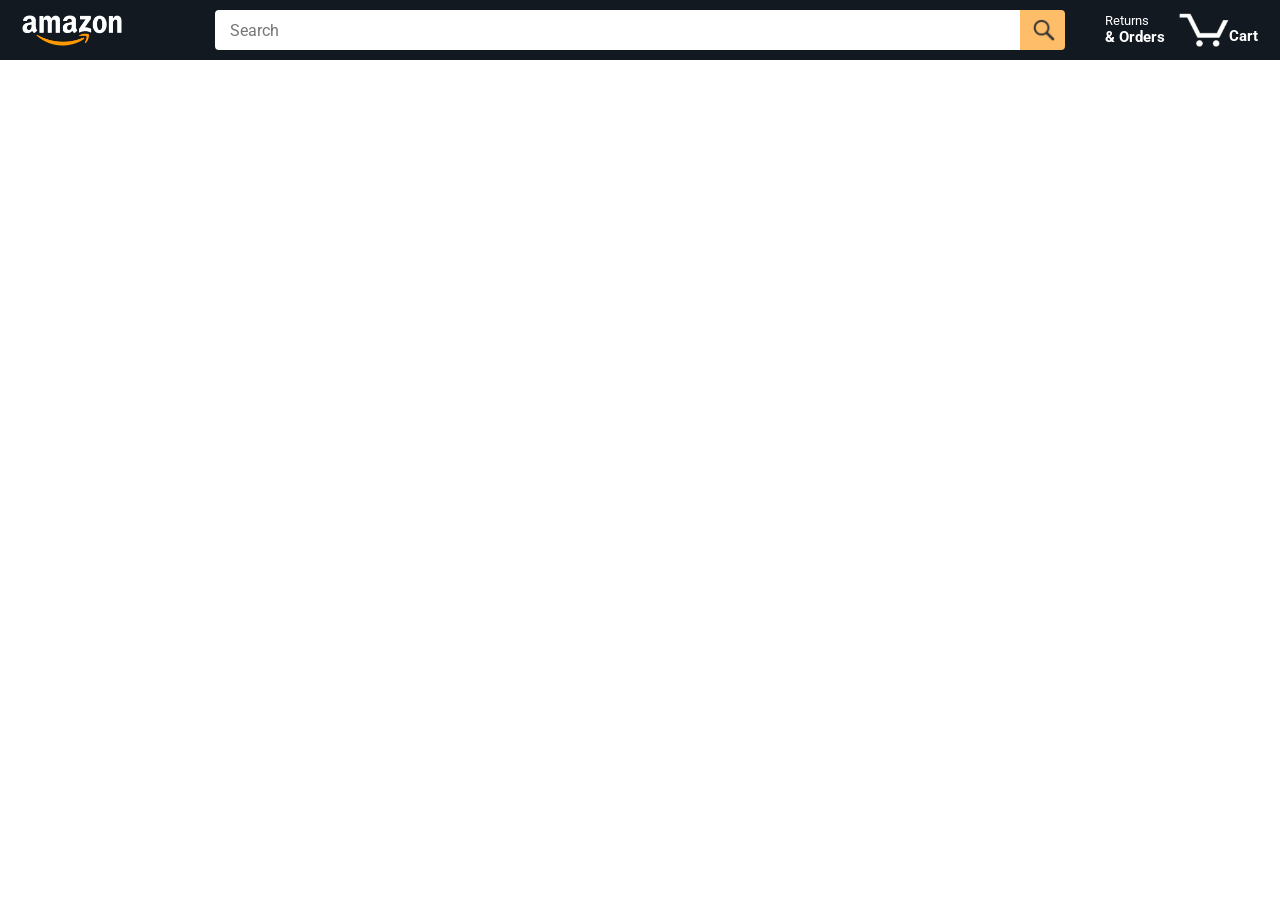
<file: index.html>
<!DOCTYPE html>
<html>
  <head>
    <title>Amazon Project</title>

    <!-- This code is needed for responsive design to work.
      (Responsive design = make the website look good on
      smaller screen sizes like a phone or a tablet). -->
    <meta name="viewport" content="width=device-width, initial-scale=1">

    <!-- Load a font called Roboto from Google Fonts. -->
    <link rel="preconnect" href="https://fonts.googleapis.com">
    <link rel="preconnect" href="https://fonts.gstatic.com" crossorigin>
    <link href="https://fonts.googleapis.com/css2?family=Roboto:wght@400;500;700&display=swap" rel="stylesheet">

    <!-- Here are the CSS files for this page. -->
    <link rel="stylesheet" href="styles/shared/general.css">
    <link rel="stylesheet" href="styles/shared/amazon-header.css">
    <link rel="stylesheet" href="styles/pages/amazon.css">
  </head>
  <body>
    <div class="amazon-header">
      <div class="amazon-header-left-section">
        <a href="amazon.html" class="header-link">
          <img class="amazon-logo"
            src="images/amazon-logo-white.png">
          <img class="amazon-mobile-logo"
            src="images/amazon-mobile-logo-white.png">
        </a>
      </div>

      <div class="amazon-header-middle-section">
        <input class="search-bar" type="text" placeholder="Search">

        <button class="search-button">
          <img class="search-icon" src="images/icons/search-icon.png">
        </button>
      </div>

      <div class="amazon-header-right-section">
        <a class="orders-link header-link" href="orders.html">
          <span class="returns-text">Returns</span>
          <span class="orders-text">& Orders</span>
        </a>

        <a class="cart-link header-link" href="checkout.html">
          <img class="cart-icon" src="images/icons/cart-icon.png">
          <div class="cart-quantity js-cart-quantity"></div>
          <div class="cart-text">Cart</div>
        </a>
      </div>
    </div>
    
    <div class="main">
      <div class="products-grid js-grid">
        

        
    <!-- The HTML for the products will be inserted here by JavaScript. Look at javascript/amazon.js to see how that works.-->
       
      </div>
    </div>

     
    
    <script type="module" src="./javascript/amazon.js"></script>
  </body>
</html>
</file>
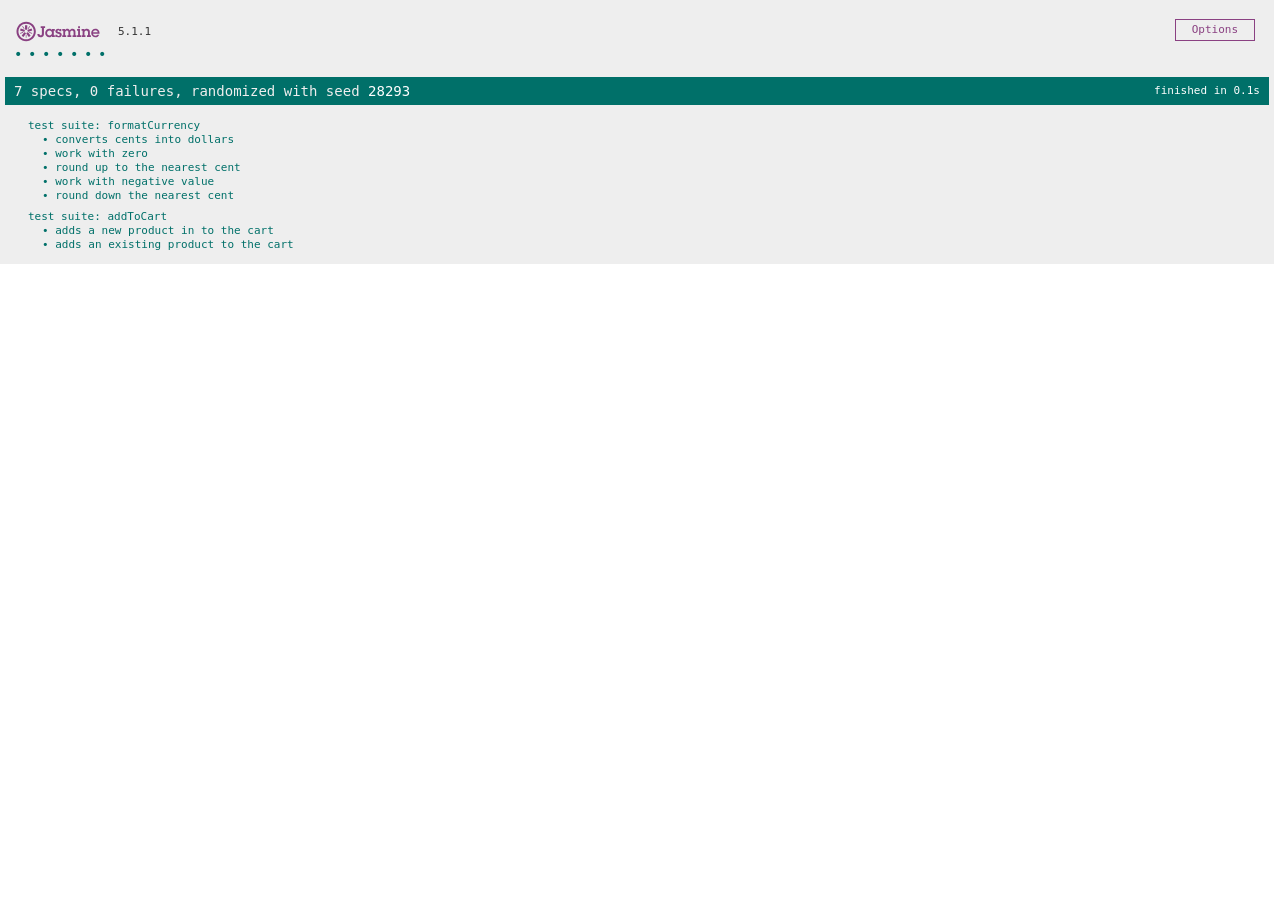
<file: test-jasmine/test.html>
<!DOCTYPE html>
<html>
<head>
  <meta charset="utf-8">
  <title>Jasmine Spec Runner v5.1.1</title>

  <link rel="shortcut icon" type="image/png" href="lib/jasmine-5.1.1/jasmine_favicon.png">
  <link rel="stylesheet" href="lib/jasmine-5.1.1/jasmine.css">

  <script src="lib/jasmine-5.1.1/jasmine.js"></script>
  <script src="lib/jasmine-5.1.1/jasmine-html.js"></script>
  <script src="lib/jasmine-5.1.1/boot0.js"></script>
  <!-- optional: include a file here that configures the Jasmine env -->
  <script src="lib/jasmine-5.1.1/boot1.js"></script>

 <script src="./utility/moneytest.js" type="module"></script>
 <script src="./data/cartTest.js" type="module"></script>
</head>

<body>
</body>
</html>
</file>
<file: styles/shared/general.css>
body {
  font-family: Roboto, Arial;
  color: rgb(33, 33, 33);
  /* The <body> element has a default margin of 8px
     on all sides. This removes the default margins. */
  margin: 0;
}

/* <p> elements have a default margin on the top
   and bottom. This removes the default margins. */
p {
  margin: 0;
}

button {
  cursor: pointer;
}

select {
  cursor: pointer;
}

input, select, button {
  font-family: Roboto, Arial;
}

.button-primary {
  color: rgb(33, 33, 33);
  background-color: rgb(255, 216, 20);
  border: 1px solid rgb(252, 210, 0);
  border-radius: 8px;
  cursor: pointer;
  box-shadow: 0 2px 5px rgba(213, 217, 217, 0.5);
}

.button-primary:hover {
  background-color: rgb(247, 202, 0);
  border: 1px solid rgb(242, 194, 0);
}

.button-primary:active {
  background: rgb(255, 216, 20);
  border-color: rgb(252, 210, 0);
  box-shadow: none;
}

.button-secondary {
  color: rgb(33, 33, 33);
  background: white;
  border: 1px solid rgb(213, 217, 217);
  border-radius: 8px;
  cursor: pointer;
  box-shadow: 0 2px 5px rgba(213, 217, 217, 0.5);
}

.button-secondary:hover {
  background-color: rgb(247, 250, 250);
}

.button-secondary:active {
  background-color: rgb(237, 253, 255);
  box-shadow: none;
}

/* These styles will limit text to 2 lines. Anything
   beyond 2 lines will be replaced with "..."
   You can find this code by using an A.I. tool or by
   searching in Google.
   https://css-tricks.com/almanac/properties/l/line-clamp/ */
.limit-text-to-2-lines {
  display: -webkit-box;
  -webkit-line-clamp: 2;
  -webkit-box-orient: vertical;
  overflow: hidden;
}

.link-primary {
  color: rgb(1, 124, 182);
  cursor: pointer;
}

.link-primary:hover {
  color: rgb(196, 80, 0);
}

/* Styles for dropdown selectors. */
select {
  color: rgb(33, 33, 33);
  background-color: rgb(240, 240, 240);
  border: 1px solid rgb(213, 217, 217);
  border-radius: 8px;
  padding: 3px 5px;
  font-size: 15px;
  cursor: pointer;
  box-shadow: 0 2px 5px rgba(213, 217, 217, 0.5);
}

select:focus,
input:focus {
  outline: 2px solid rgb(255, 153, 0);
}
</file>
<file: styles/shared/amazon-header.css>
.amazon-header {
  background-color: rgb(19, 25, 33);
  color: white;
  padding-left: 15px;
  padding-right: 15px;

  display: flex;
  align-items: center;
  justify-content: space-between;

  position: fixed;
  top: 0;
  left: 0;
  right: 0;
  height: 60px;
}

.amazon-header-left-section {
  width: 180px;
}

@media (max-width: 800px) {
  .amazon-header-left-section {
    width: unset;
  }
}

.header-link {
  display: inline-block;
  padding: 6px;
  border-radius: 2px;
  cursor: pointer;
  text-decoration: none;
  border: 1px solid rgba(0, 0, 0, 0);
}

.header-link:hover {
  border: 1px solid white;
}

.amazon-logo {
  width: 100px;
  margin-top: 5px;
}

.amazon-mobile-logo {
  display: none;
}

@media (max-width: 575px) {
  .amazon-logo {
    display: none;
  }

  .amazon-mobile-logo {
    display: block;
    height: 35px;
    margin-top: 5px;
  }
}

.amazon-header-middle-section {
  flex: 1;
  max-width: 850px;
  margin-left: 10px;
  margin-right: 10px;
  display: flex;
}

.search-bar {
  flex: 1;
  width: 0;
  font-size: 16px;
  height: 38px;
  padding-left: 15px;
  border: none;
  border-top-left-radius: 4px;
  border-bottom-left-radius: 4px;
  border-top-right-radius: 0;
  border-bottom-right-radius: 0;
}

.search-button {
  background-color: rgb(254, 189, 105);
  border: none;
  width: 45px;
  height: 40px;
  border-top-right-radius: 4px;
  border-bottom-right-radius: 4px;
  flex-shrink: 0;
}

.search-icon {
  height: 22px;
  margin-left: 2px;
  margin-top: 3px;
}

.amazon-header-right-section {
  width: 180px;
  flex-shrink: 0;
  display: flex;
  justify-content: end;
}

.orders-link {
  color: white;
}

.returns-text {
  display: block;
  font-size: 13px;
}

.orders-text {
  display: block;
  font-size: 15px;
  font-weight: 700;
}

.cart-link {
  color: white;
  display: flex;
  align-items: center;
  position: relative;
}

.cart-icon {
  width: 50px;
}

.cart-text {
  margin-top: 12px;
  font-size: 15px;
  font-weight: 700;
}

.cart-quantity {
  color: rgb(240, 136, 4);
  font-size: 16px;
  font-weight: 700;

  position: absolute;
  top: 4px;
  left: 22px;
  
  width: 26px;
  text-align: center;
}
</file>
<file: styles/pages/amazon.css>
.main {
  margin-top: 60px;
}

.products-grid {
  display: grid;

  /* - In CSS Grid, 1fr means a column will take up the
       remaining space in the grid.
     - If we write 1fr 1fr ... 1fr; 8 times, this will
       divide the grid into 8 columns, each taking up an
       equal amount of the space.
     - repeat(8, 1fr); is a shortcut for repeating "1fr"
       8 times (instead of typing out "1fr" 8 times).
       repeat(...) is a special property that works with
       display: grid; */
  grid-template-columns: repeat(8, 1fr);
}

/* @media is used to create responsive design (making the
   website look good on any screen size). This @media
   means when the screen width is 2000px or less, we
   will divide the grid into 7 columns instead of 8. */
@media (max-width: 2000px) {
  .products-grid {
    grid-template-columns: repeat(7, 1fr);
  }
}

/* This @media means when the screen width is 1600px or
   less, we will divide the grid into 6 columns. */
@media (max-width: 1600px) {
  .products-grid {
    grid-template-columns: repeat(6, 1fr);
  }
}

@media (max-width: 1300px) {
  .products-grid {
    grid-template-columns: repeat(5, 1fr);
  }
}

@media (max-width: 1000px) {
  .products-grid {
    grid-template-columns: repeat(4, 1fr);
  }
}

@media (max-width: 800px) {
  .products-grid {
    grid-template-columns: repeat(3, 1fr);
  }
}

@media (max-width: 575px) {
  .products-grid {
    grid-template-columns: repeat(2, 1fr);
  }
}

@media (max-width: 450px) {
  .products-grid {
    grid-template-columns: 1fr;
  }
}

.product-container {
  padding-top: 40px;
  padding-bottom: 25px;
  padding-left: 25px;
  padding-right: 25px;

  border-right: 1px solid rgb(231, 231, 231);
  border-bottom: 1px solid rgb(231, 231, 231);

  display: flex;
  flex-direction: column;
}

.product-image-container {
  display: flex;
  justify-content: center;
  align-items: center;

  height: 180px;
  margin-bottom: 20px;
}

.product-image {
  /* Images will overflow their container by default. To
    prevent this, we set max-width and max-height to 100%
    so they stay inside their container. */
  max-width: 100%;
  max-height: 100%;
}

.product-name {
  height: 40px;
  margin-bottom: 5px;
}

.product-rating-container {
  display: flex;
  align-items: center;
  margin-bottom: 10px;
}

.product-rating-stars {
  width: 100px;
  margin-right: 6px;
}

.product-rating-count {
  color: rgb(1, 124, 182);
  cursor: pointer;
  margin-top: 3px;
}

.product-price {
  font-weight: 700;
  margin-bottom: 10px;
}

.product-quantity-container {
  margin-bottom: 17px;
}

.product-spacer {
  flex: 1;
}

.added-to-cart {
  color: rgb(6, 125, 98);
  font-size: 16px;

  display: flex;
  align-items: center;
  margin-bottom: 8px;

  /* At first, the "Added to cart" message will
     be invisible. Use JavaScript to change the
     opacity and make it visible. */
  opacity: 0;
  transition: opacity 0.3s ease;
}

.added-to-cart.active{
  opacity: 1;
}

.added-to-cart img {
  height: 20px;
  margin-right: 5px;
}

.add-to-cart-button {
  width: 100%;
  padding: 8px;
  border-radius: 50px;
}
</file>
<file: test-jasmine/lib/jasmine-5.1.1/jasmine.css>
@charset "UTF-8";
body {
  overflow-y: scroll;
}

.jasmine_html-reporter {
  width: 100%;
  background-color: #eee;
  padding: 5px;
  margin: -8px;
  font-size: 11px;
  font-family: Monaco, "Lucida Console", monospace;
  line-height: 14px;
  color: #333;
}
.jasmine_html-reporter a {
  text-decoration: none;
}
.jasmine_html-reporter a:hover {
  text-decoration: underline;
}
.jasmine_html-reporter p, .jasmine_html-reporter h1, .jasmine_html-reporter h2, .jasmine_html-reporter h3, .jasmine_html-reporter h4, .jasmine_html-reporter h5, .jasmine_html-reporter h6 {
  margin: 0;
  line-height: 14px;
}
.jasmine_html-reporter .jasmine-banner,
.jasmine_html-reporter .jasmine-symbol-summary,
.jasmine_html-reporter .jasmine-summary,
.jasmine_html-reporter .jasmine-result-message,
.jasmine_html-reporter .jasmine-spec .jasmine-description,
.jasmine_html-reporter .jasmine-spec-detail .jasmine-description,
.jasmine_html-reporter .jasmine-alert .jasmine-bar,
.jasmine_html-reporter .jasmine-stack-trace {
  padding-left: 9px;
  padding-right: 9px;
}
.jasmine_html-reporter .jasmine-banner {
  position: relative;
}
.jasmine_html-reporter .jasmine-banner .jasmine-title {
  background: url("[data-uri]") no-repeat;
  background: url("[data-uri]") no-repeat, none;
  background-size: 100%;
  display: block;
  float: left;
  width: 90px;
  height: 25px;
}
.jasmine_html-reporter .jasmine-banner .jasmine-version {
  margin-left: 14px;
  position: relative;
  top: 6px;
}
.jasmine_html-reporter #jasmine_content {
  position: fixed;
  right: 100%;
}
.jasmine_html-reporter .jasmine-banner {
  margin-top: 14px;
}
.jasmine_html-reporter .jasmine-duration {
  color: #fff;
  float: right;
  line-height: 28px;
  padding-right: 9px;
}
.jasmine_html-reporter .jasmine-symbol-summary {
  overflow: hidden;
  margin: 14px 0;
}
.jasmine_html-reporter .jasmine-symbol-summary li {
  display: inline-block;
  height: 10px;
  width: 14px;
  font-size: 16px;
}
.jasmine_html-reporter .jasmine-symbol-summary li.jasmine-passed {
  font-size: 14px;
}
.jasmine_html-reporter .jasmine-symbol-summary li.jasmine-passed:before {
  color: #007069;
  content: "•";
}
.jasmine_html-reporter .jasmine-symbol-summary li.jasmine-failed {
  line-height: 9px;
}
.jasmine_html-reporter .jasmine-symbol-summary li.jasmine-failed:before {
  color: #ca3a11;
  content: "×";
  font-weight: bold;
  margin-left: -1px;
}
.jasmine_html-reporter .jasmine-symbol-summary li.jasmine-excluded {
  font-size: 14px;
}
.jasmine_html-reporter .jasmine-symbol-summary li.jasmine-excluded:before {
  color: #bababa;
  content: "•";
}
.jasmine_html-reporter .jasmine-symbol-summary li.jasmine-excluded-no-display {
  font-size: 14px;
  display: none;
}
.jasmine_html-reporter .jasmine-symbol-summary li.jasmine-pending {
  line-height: 17px;
}
.jasmine_html-reporter .jasmine-symbol-summary li.jasmine-pending:before {
  color: #ba9d37;
  content: "*";
}
.jasmine_html-reporter .jasmine-symbol-summary li.jasmine-empty {
  font-size: 14px;
}
.jasmine_html-reporter .jasmine-symbol-summary li.jasmine-empty:before {
  color: #ba9d37;
  content: "•";
}
.jasmine_html-reporter .jasmine-run-options {
  float: right;
  margin-right: 5px;
  border: 1px solid #8a4182;
  color: #8a4182;
  position: relative;
  line-height: 20px;
}
.jasmine_html-reporter .jasmine-run-options .jasmine-trigger {
  cursor: pointer;
  padding: 8px 16px;
}
.jasmine_html-reporter .jasmine-run-options .jasmine-payload {
  position: absolute;
  display: none;
  right: -1px;
  border: 1px solid #8a4182;
  background-color: #eee;
  white-space: nowrap;
  padding: 4px 8px;
}
.jasmine_html-reporter .jasmine-run-options .jasmine-payload.jasmine-open {
  display: block;
}
.jasmine_html-reporter .jasmine-bar {
  line-height: 28px;
  font-size: 14px;
  display: block;
  color: #eee;
}
.jasmine_html-reporter .jasmine-bar.jasmine-failed, .jasmine_html-reporter .jasmine-bar.jasmine-errored {
  background-color: #ca3a11;
  border-bottom: 1px solid #eee;
}
.jasmine_html-reporter .jasmine-bar.jasmine-passed {
  background-color: #007069;
}
.jasmine_html-reporter .jasmine-bar.jasmine-incomplete {
  background-color: #bababa;
}
.jasmine_html-reporter .jasmine-bar.jasmine-skipped {
  background-color: #bababa;
}
.jasmine_html-reporter .jasmine-bar.jasmine-warning {
  margin-top: 14px;
  margin-bottom: 14px;
  background-color: #ba9d37;
  color: #333;
}
.jasmine_html-reporter .jasmine-bar.jasmine-menu {
  background-color: #fff;
  color: #000;
}
.jasmine_html-reporter .jasmine-bar.jasmine-menu a {
  color: blue;
  text-decoration: underline;
}
.jasmine_html-reporter .jasmine-bar a {
  color: white;
}
.jasmine_html-reporter.jasmine-spec-list .jasmine-bar.jasmine-menu.jasmine-failure-list,
.jasmine_html-reporter.jasmine-spec-list .jasmine-results .jasmine-failures {
  display: none;
}
.jasmine_html-reporter.jasmine-failure-list .jasmine-bar.jasmine-menu.jasmine-spec-list,
.jasmine_html-reporter.jasmine-failure-list .jasmine-summary {
  display: none;
}
.jasmine_html-reporter .jasmine-results {
  margin-top: 14px;
}
.jasmine_html-reporter .jasmine-summary {
  margin-top: 14px;
}
.jasmine_html-reporter .jasmine-summary ul {
  list-style-type: none;
  margin-left: 14px;
  padding-top: 0;
  padding-left: 0;
}
.jasmine_html-reporter .jasmine-summary ul.jasmine-suite {
  margin-top: 7px;
  margin-bottom: 7px;
}
.jasmine_html-reporter .jasmine-summary li.jasmine-passed a {
  color: #007069;
}
.jasmine_html-reporter .jasmine-summary li.jasmine-failed a {
  color: #ca3a11;
}
.jasmine_html-reporter .jasmine-summary li.jasmine-empty a {
  color: #ba9d37;
}
.jasmine_html-reporter .jasmine-summary li.jasmine-pending a {
  color: #ba9d37;
}
.jasmine_html-reporter .jasmine-summary li.jasmine-excluded a {
  color: #bababa;
}
.jasmine_html-reporter .jasmine-specs li.jasmine-passed a:before {
  content: "• ";
}
.jasmine_html-reporter .jasmine-specs li.jasmine-failed a:before {
  content: "× ";
}
.jasmine_html-reporter .jasmine-specs li.jasmine-empty a:before {
  content: "* ";
}
.jasmine_html-reporter .jasmine-specs li.jasmine-pending a:before {
  content: "• ";
}
.jasmine_html-reporter .jasmine-specs li.jasmine-excluded a:before {
  content: "• ";
}
.jasmine_html-reporter .jasmine-description + .jasmine-suite {
  margin-top: 0;
}
.jasmine_html-reporter .jasmine-suite {
  margin-top: 14px;
}
.jasmine_html-reporter .jasmine-suite a {
  color: #333;
}
.jasmine_html-reporter .jasmine-failures .jasmine-spec-detail {
  margin-bottom: 28px;
}
.jasmine_html-reporter .jasmine-failures .jasmine-spec-detail .jasmine-description {
  background-color: #ca3a11;
  color: white;
}
.jasmine_html-reporter .jasmine-failures .jasmine-spec-detail .jasmine-description a {
  color: white;
}
.jasmine_html-reporter .jasmine-result-message {
  padding-top: 14px;
  color: #333;
  white-space: pre-wrap;
}
.jasmine_html-reporter .jasmine-result-message span.jasmine-result {
  display: block;
}
.jasmine_html-reporter .jasmine-stack-trace {
  margin: 5px 0 0 0;
  max-height: 224px;
  overflow: auto;
  line-height: 18px;
  color: #666;
  border: 1px solid #ddd;
  background: white;
  white-space: pre;
}
.jasmine_html-reporter .jasmine-expander a {
  display: block;
  margin-left: 14px;
  color: blue;
  text-decoration: underline;
}
.jasmine_html-reporter .jasmine-expander-contents {
  display: none;
}
.jasmine_html-reporter .jasmine-expanded {
  padding-bottom: 10px;
}
.jasmine_html-reporter .jasmine-expanded .jasmine-expander-contents {
  display: block;
  margin-left: 14px;
  padding: 5px;
}
.jasmine_html-reporter .jasmine-debug-log {
  margin: 5px 0 0 0;
  padding: 5px;
  color: #666;
  border: 1px solid #ddd;
  background: white;
}
.jasmine_html-reporter .jasmine-debug-log table {
  border-spacing: 0;
}
.jasmine_html-reporter .jasmine-debug-log table, .jasmine_html-reporter .jasmine-debug-log th, .jasmine_html-reporter .jasmine-debug-log td {
  border: 1px solid #ddd;
}
</file>
